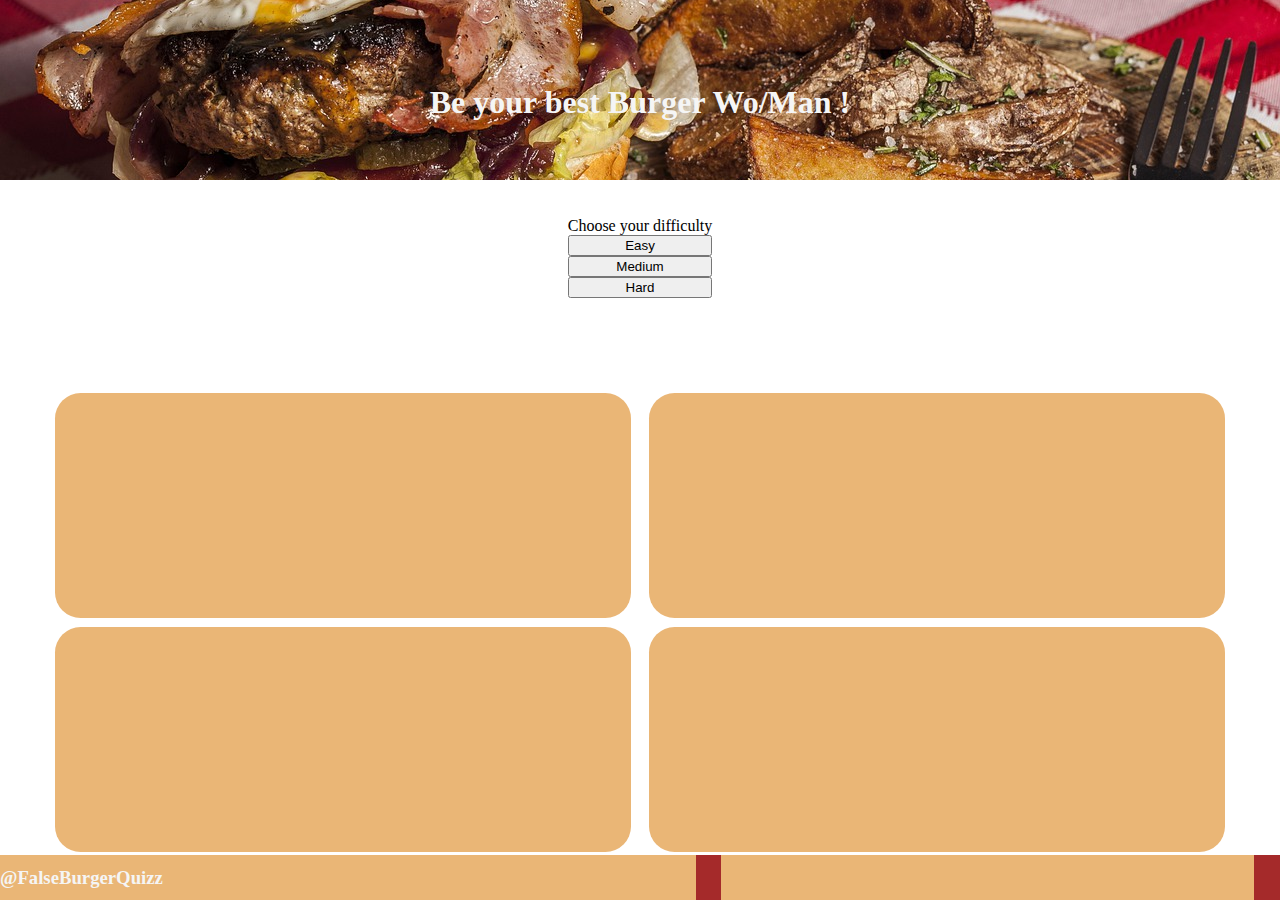
<file: index.html>
<!DOCTYPE html>
<html lang="en">

<head>
    <meta charset="UTF-8">
    <meta http-equiv="X-UA-Compatible" content="IE=edge">
    <meta name="viewport" content="width=device-width, initial-scale=1.0">
    <link href="style.css" rel="stylesheet">
    <title>Burger Quizz</title>
</head>

<body>
    <main>
        <header>
            <h1>Be your best Burger Wo/Man !</h1>
            <img src="hamburger.jpg" />
        </header>
        <section class="difficulty">Choose your difficulty
            <input type="button" class="button" name="button" id="easy" value="Easy" />
            <input type="button" class="button" name="button" id="medium" value="Medium" />
            <input type="button" class="button" name="button" id="hard" value="Hard" />
        </section>
        <div class="question"></div>
        <div class="answers">
            <div class="answer" id="a1"></div>
            <div class="answer" id="a2"></div>
            <div class="answer" id="a3"></div>
            <div class="answer" id="a4"></div>
        </div>


        <footer>
            <h3>@FalseBurgerQuizz</h3>
            <div class="score"></div>
            <div id="timer"></div>
        </footer>
    </main>
    <script src="script.js"></script>
</body>



</html>
</file>
<file: style.css>
body {
    margin: 0;
    padding: 0;
    height: 95vh;
}

main>* {
    display: flex;
    flex-direction: column;
    justify-content: center;
}

main {
    height: 95vh;
    display: flex;
    flex-direction: column;
    justify-content: space-around;
    align-items: center;
}

header {
    display: flex;
    justify-content: center;
    align-items: center;
    flex-direction: column;
    width: 100vw;
    height: 20vh;
}

h1 {
    color: whitesmoke;
    z-index: 1;
    text-align: center;

}

img {
    width: 100vw;
    height: 20vh;
    position: absolute;
    top: 10vh;
    left: 50%;
    transform: translate(-50%, -50%);
    object-fit: cover;
}

.question {
    width: 100vw;
    height: 5vh;
    text-align: center;
    color: black;
    font-size: 2em;
}

.answers {
    display: flex;
    flex-direction: row;
    flex-wrap: wrap;
    height: 50vh;
    width: 100vw;
}

.answer {
    background-color: rgb(234, 182, 118);
    height: 25vh;
    width: 45vw;
    margin-bottom: 1vh;
    border-radius: 2vw;
    color: whitesmoke;
    display: flex;
    text-align: center;
    justify-content: center;
    align-items: center;
    font-weight: bold;
    font-size: calc(100vw/25);
    margin: 1vh;
    margin-top: 0;
}

.score {
    height: 5vh;
    width: auto;
    background-color: rgb(234, 182, 118);
    color: whitesmoke;
    display: flex;
    justify-content: center;
    align-items: center;
    text-align: center;

}

.points {
    width: 15vw;
    display: flex;
    flex-direction: row;
    justify-content: space-between;
    align-items: center;
    position: absolute;
    bottom: 0;
    z-index: 1;
}




#timer,
.score {
    color: whitesmoke;
    display: flex;
    justify-content: center;
    align-items: center;
    height: 4vh;
    padding: 0.5vh 1vw 0.5vh 1vw;
    width: auto;
    background-color: brown;
}


footer {
    height: 5vh;
    width: 100vw;
    color: whitesmoke;
    position: fixed;
    bottom: 0;
    background-color: rgb(234, 182, 118);
    display: flex;
    flex-direction: row;
    justify-content: space-between;
    align-items: center;
}


.allScore {
    height: 51vh;
    width: 95vw;
    position: fixed;
    text-align: center;
    font-size: 2.5em;
    background-color: brown;
    color: black;
    z-index: 1;
    display: flex;
    justify-content: center;
    align-items: center;
    border-radius: 2vw;
}
</file>
